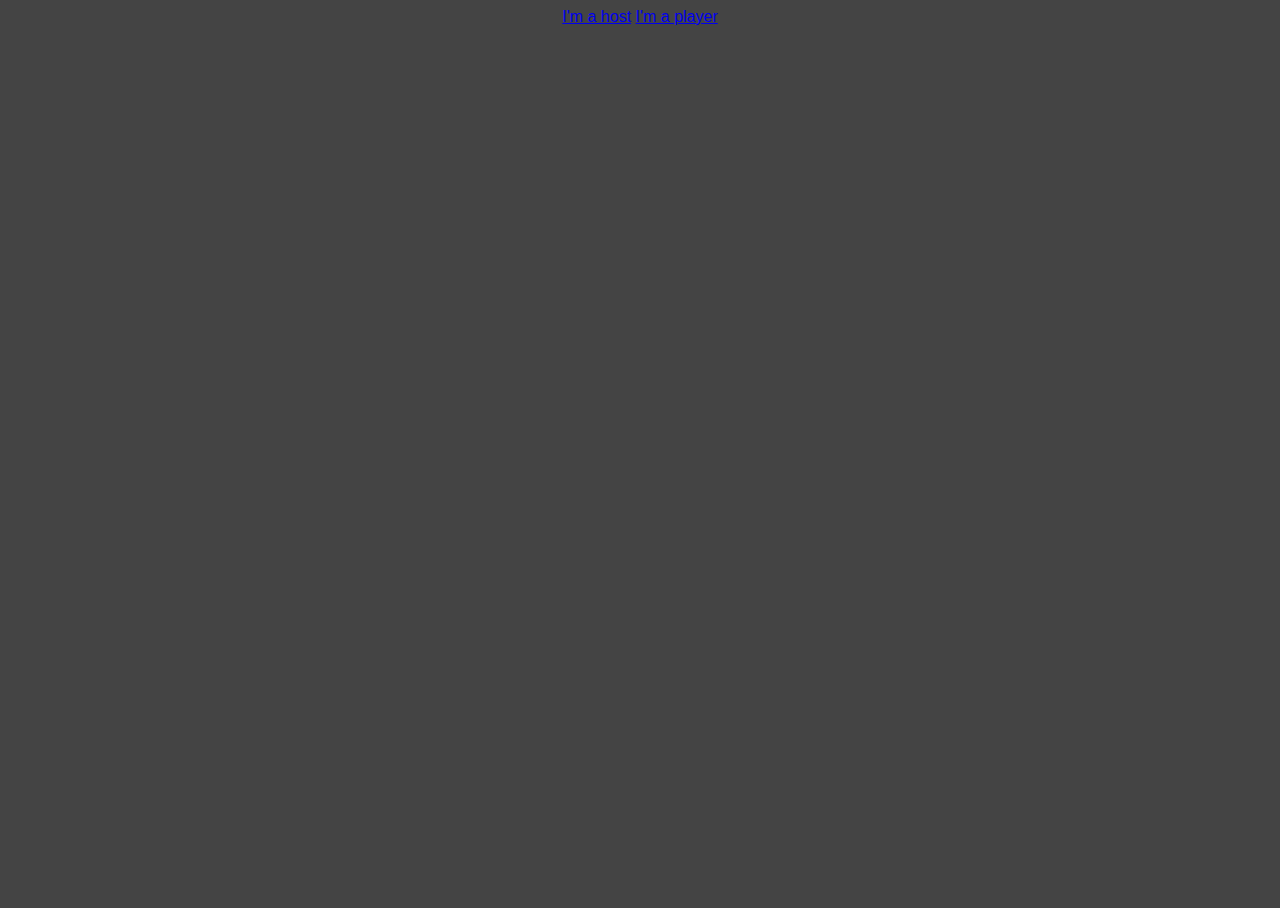
<file: templates/index.html>
<!DOCTYPE html>
<html lang="en">
<head>
    <meta charset="utf-8">
    <meta name="viewport" content="width=device-width, initial-scale=1, shrink-to-fit=no">
    <script src="https://code.jquery.com/jquery-3.3.1.slim.min.js"
            integrity="sha384-q8i/X+965DzO0rT7abK41JStQIAqVgRVzpbzo5smXKp4YfRvH+8abtTE1Pi6jizo"
            crossorigin="anonymous"></script>
    <script src="https://cdnjs.cloudflare.com/ajax/libs/popper.js/1.14.3/umd/popper.min.js"
            integrity="sha384-ZMP7rVo3mIykV+2+9J3UJ46jBk0WLaUAdn689aCwoqbBJiSnjAK/l8WvCWPIPm49"
            crossorigin="anonymous"></script>
    <script src="https://stackpath.bootstrapcdn.com/bootstrap/4.1.3/js/bootstrap.min.js"
            integrity="sha384-ChfqqxuZUCnJSK3+MXmPNIyE6ZbWh2IMqE241rYiqJxyMiZ6OW/JmZQ5stwEULTy"
            crossorigin="anonymous"></script>
    <link href="https://fonts.googleapis.com/css?family=Lato:400,700&amp;subset=latin-ext" rel="stylesheet">
    <link rel="stylesheet" href="https://stackpath.bootstrapcdn.com/bootstrap/4.1.3/css/bootstrap.min.css"
          integrity="sha384-MCw98/SFnGE8fJT3GXwEOngsV7Zt27NXFoaoApmYm81iuXoPkFOJwJ8ERdknLPMO" crossorigin="anonymous">
    <link rel="stylesheet" href="static/style.css"/>
    <title>Cards against humanity</title>

</head>
<body style="height: 100%;">
<div class="h-100 row align-items-center" style="margin:0;">
    <div class="col" style="text-align: center;">
        <a class="btn btn-primary" href="/desktop.html">I'm a host</a>
        <a class="btn btn-primary" href="/player.html">I'm a player</a>
    </div>
</div>
</body>
</html>
</file>
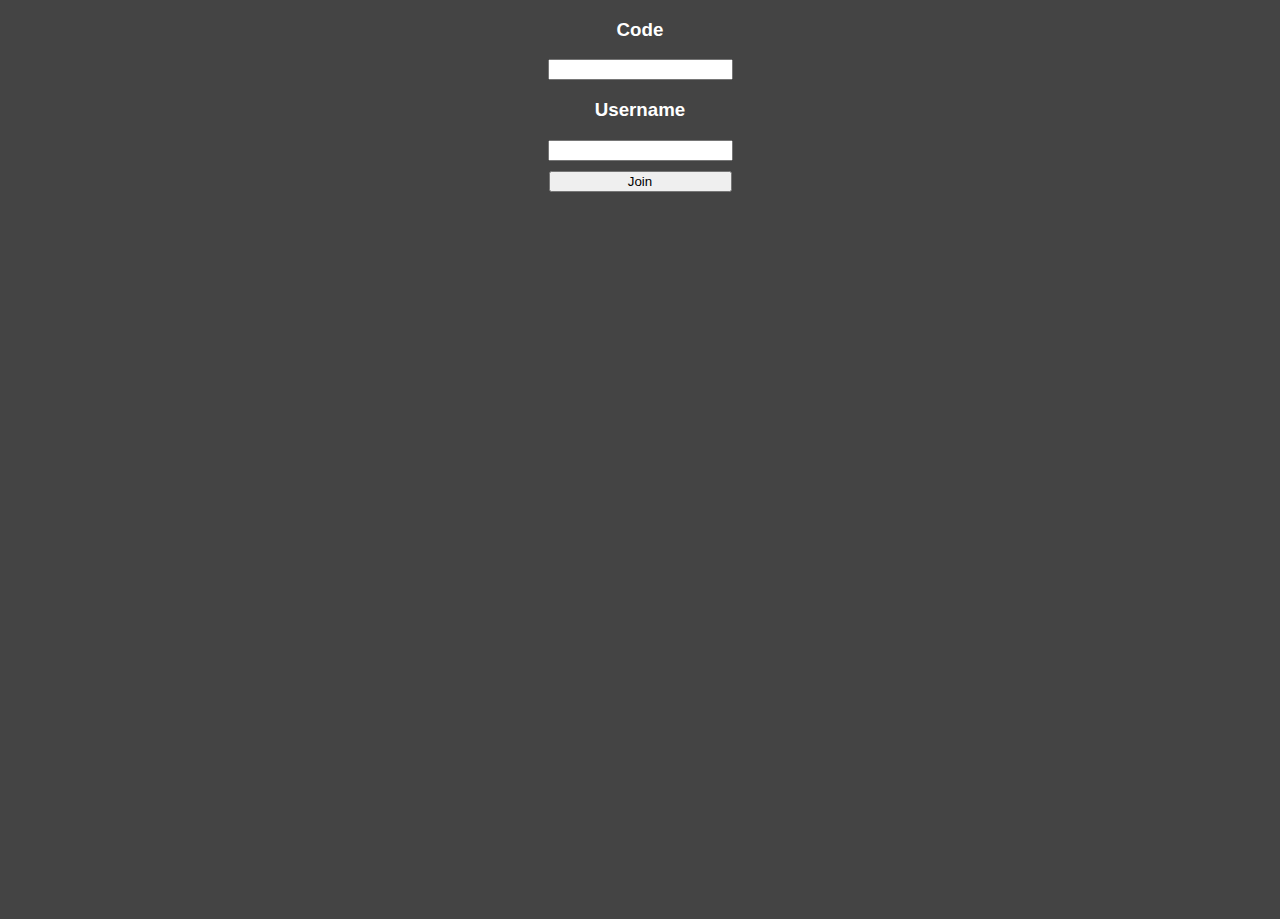
<file: templates/player.html>
<!DOCTYPE html>
<html lang="en">
<head>
    <meta charset="utf-8">
    <meta name="viewport" content="width=device-width, initial-scale=1, shrink-to-fit=no">
    <title>Cards against humanity</title>
    <script src="https://code.jquery.com/jquery-3.3.1.slim.min.js"
            integrity="sha384-q8i/X+965DzO0rT7abK41JStQIAqVgRVzpbzo5smXKp4YfRvH+8abtTE1Pi6jizo"
            crossorigin="anonymous"></script>
    <script src="https://cdnjs.cloudflare.com/ajax/libs/popper.js/1.14.3/umd/popper.min.js"
            integrity="sha384-ZMP7rVo3mIykV+2+9J3UJ46jBk0WLaUAdn689aCwoqbBJiSnjAK/l8WvCWPIPm49"
            crossorigin="anonymous"></script>
    <script src="https://stackpath.bootstrapcdn.com/bootstrap/4.1.3/js/bootstrap.min.js"
            integrity="sha384-ChfqqxuZUCnJSK3+MXmPNIyE6ZbWh2IMqE241rYiqJxyMiZ6OW/JmZQ5stwEULTy"
            crossorigin="anonymous"></script>
    <link href="https://fonts.googleapis.com/css?family=Lato:400,700&amp;subset=latin-ext" rel="stylesheet">
    <link rel="stylesheet" href="https://stackpath.bootstrapcdn.com/bootstrap/4.1.3/css/bootstrap.min.css"
          integrity="sha384-MCw98/SFnGE8fJT3GXwEOngsV7Zt27NXFoaoApmYm81iuXoPkFOJwJ8ERdknLPMO" crossorigin="anonymous">
    <link rel="stylesheet" href="static/style.css"/>
    <script src="static/player.js"></script>
    <script src="static/wakelock.js"></script>
</head>
<body style="height: 100%;">
<div id="center-container" class="h-100 row align-items-center container">
    <div class="col" style="text-align: center;">
        <div id="join-container" class="animate">
            <h3>Code</h3><input id="session-code"><br>
            <h3>Username</h3><input id="username"><br>
            <button id="create-session" class="btn btn-primary" style="width:183px; margin-top:10px;"
                    onclick="joinSession($('#session-code').val(), $('#username').val())">
                Join
            </button>
        </div>
        <div id="ready-container" class="animate fade-out" style="display: none;">
            <button id="ready" class="btn btn-primary" style="width:183px; margin-top:10px;"
                    onclick="setReady(true)">
                I'm ready
            </button>
        </div>
        <div id="wait-container" class="animate fade-out" style="display: none;">
            <h3>Waiting for other players</h3>
        </div>

        <div class="row justify-content-center card-container animate fade-out" id="card-container"
             style="display: none;">
        </div>
    </div>
</div>
</body>
</html>
</file>
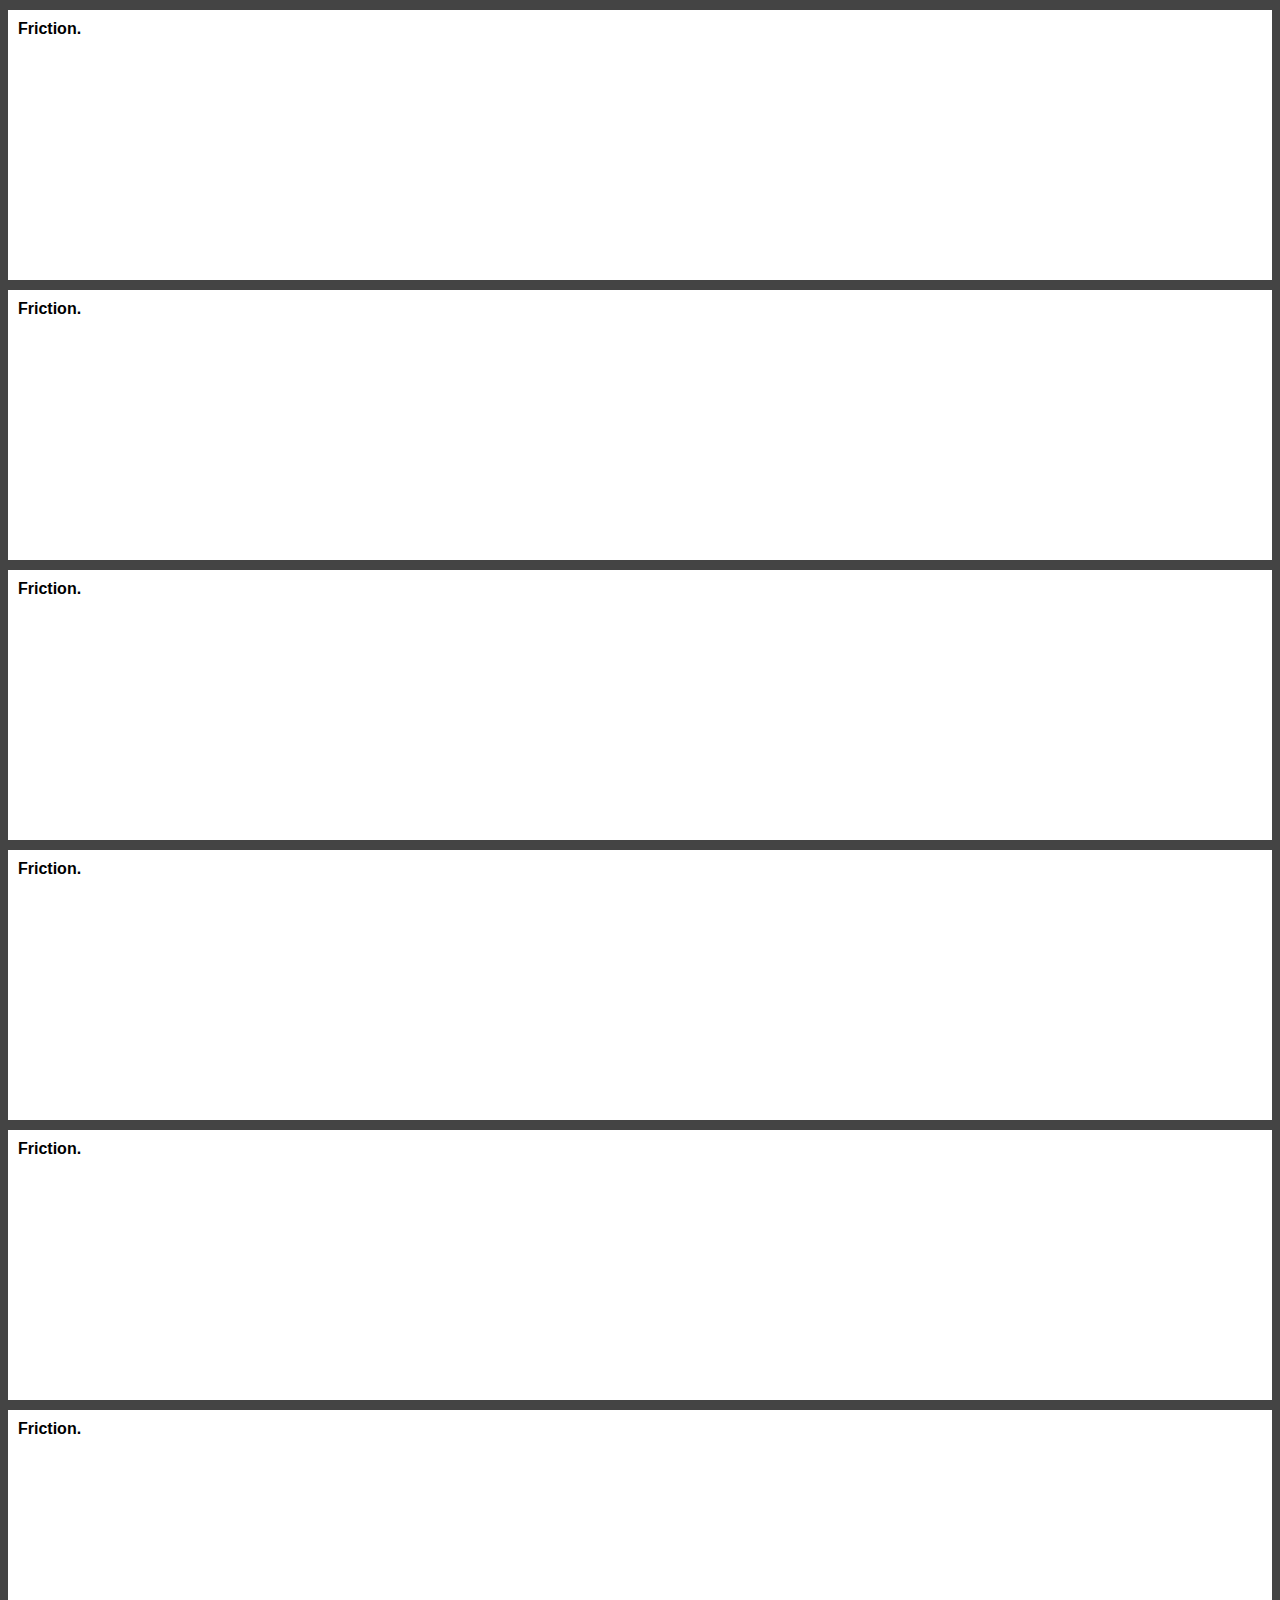
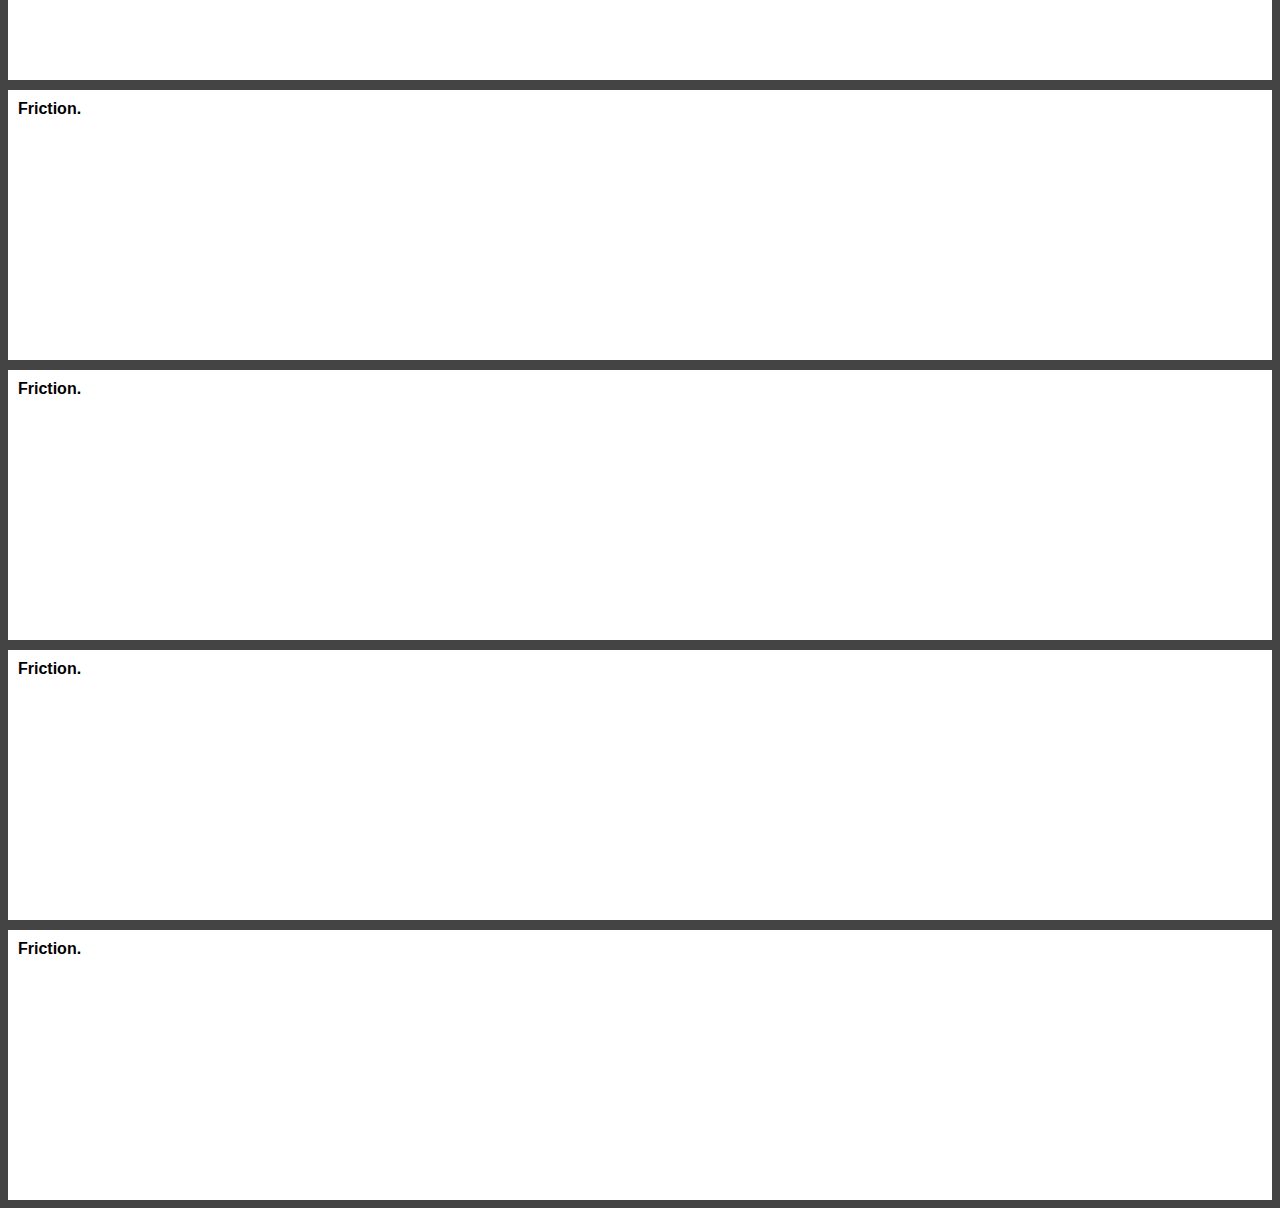
<file: templates/static/player.html>
<!DOCTYPE html>
<html lang="en">
<head>
    <meta charset="utf-8">
    <meta name="viewport" content="width=device-width, initial-scale=1, shrink-to-fit=no">
    <title>Cards against humanity</title>
    <script src="https://code.jquery.com/jquery-3.3.1.slim.min.js"
            integrity="sha384-q8i/X+965DzO0rT7abK41JStQIAqVgRVzpbzo5smXKp4YfRvH+8abtTE1Pi6jizo"
            crossorigin="anonymous"></script>
    <script src="https://cdnjs.cloudflare.com/ajax/libs/popper.js/1.14.3/umd/popper.min.js"
            integrity="sha384-ZMP7rVo3mIykV+2+9J3UJ46jBk0WLaUAdn689aCwoqbBJiSnjAK/l8WvCWPIPm49"
            crossorigin="anonymous"></script>
    <script src="https://stackpath.bootstrapcdn.com/bootstrap/4.1.3/js/bootstrap.min.js"
            integrity="sha384-ChfqqxuZUCnJSK3+MXmPNIyE6ZbWh2IMqE241rYiqJxyMiZ6OW/JmZQ5stwEULTy"
            crossorigin="anonymous"></script>
    <link href="https://fonts.googleapis.com/css?family=Lato:400,700&amp;subset=latin-ext" rel="stylesheet">
    <link rel="stylesheet" href="https://stackpath.bootstrapcdn.com/bootstrap/4.1.3/css/bootstrap.min.css"
          integrity="sha384-MCw98/SFnGE8fJT3GXwEOngsV7Zt27NXFoaoApmYm81iuXoPkFOJwJ8ERdknLPMO" crossorigin="anonymous">
    <style>
        body {
            background: #444444;
        }

        .card {
            background: white;
            color: black;
            min-height: 250px;
            padding: 10px;
            margin-top: 10px;
            font-weight: 700;
            font-family: 'Helvetica', 'Lato', sans-serif;
        }
    </style>
</head>
<body>
<!--<div class="container mx-auto">-->
<!--<div class="flex flex-wrap">-->
<!--<div class="w-1/2 sm:w-1/2 md:w-1/3 lg:w-1/6 xl:w-1/6 mb-4">-->
<!--<div class="max-w-sm rounded overflow-hidden shadow-lg bg-black text-white" style="height: 300px;">-->
<!--TEST-->
<!--</div>-->
<!--</div>-->
<!--<div class="w-1/2 sm:w-1/2 md:w-1/3 lg:w-1/6 xl:w-1/6 mb-4 bg-black text-white">2</div>-->
<!--<div class="w-1/2 sm:w-1/2 md:w-1/3 lg:w-1/6 xl:w-1/12 mb-4 bg-grey">1</div>-->
<!--<div class="w-1/2 sm:w-1/2 md:w-1/3 lg:w-1/6 xl:w-1/12 mb-4 bg-grey-light">2</div>-->
<!--<div class="w-1/2 sm:w-1/2 md:w-1/3 lg:w-1/6 xl:w-1/12 mb-4 bg-grey">1</div>-->
<!--<div class="w-1/2 sm:w-1/2 md:w-1/3 lg:w-1/6 xl:w-1/12 mb-4 bg-grey-light">2</div>-->
<!--<div class="w-1/2 sm:w-1/2 md:w-1/3 lg:w-1/6 xl:w-1/12 mb-4 bg-grey">1</div>-->
<!--<div class="w-1/2 sm:w-1/2 md:w-1/3 lg:w-1/6 xl:w-1/12 mb-4 bg-grey-light">2</div>-->
<!--<div class="w-1/2 sm:w-1/2 md:w-1/3 lg:w-1/6 xl:w-1/12 mb-4 bg-grey">1</div>-->
<!--<div class="w-1/2 sm:w-1/2 md:w-1/3 lg:w-1/6 xl:w-1/12 mb-4 bg-grey-light">2</div>-->
<!--</div>-->
<!--</div>-->
<div class="container card-container">
    <div class="row justify-content-center">
        <div class="col-6 col-sm-4 col-md-2">
            <div class="card">
                Friction.
            </div>
        </div>
        <div class="col-6 col-sm-4 col-md-2">
            <div class="card">
                Friction.
            </div>
        </div>
        <div class="col-6 col-sm-4 col-md-2">
            <div class="card">
                Friction.
            </div>
        </div>
        <div class="col-6 col-sm-4 col-md-2">
            <div class="card">
                Friction.
            </div>
        </div>
        <div class="col-6 col-sm-4 col-md-2">
            <div class="card">
                Friction.
            </div>
        </div>
        <div class="col-6 col-sm-4 col-md-2">
            <div class="card">
                Friction.
            </div>
        </div>
        <div class="col-6 col-sm-4 col-md-2">
            <div class="card">
                Friction.
            </div>
        </div>
        <div class="col-6 col-sm-4 col-md-2">
            <div class="card">
                Friction.
            </div>
        </div>
        <div class="col-6 col-sm-4 col-md-2">
            <div class="card">
                Friction.
            </div>
        </div>
        <div class="col-6 col-sm-4 col-md-2">
            <div class="card">
                Friction.
            </div>
        </div>
    </div>
</div>
</body>
</html>
</file>
<file: templates/static/style.css>
body {
    background: #444444;
    font-family: 'Helvetica', 'Lato', sans-serif;
    color: white;
}

html {
    height: 100%;
}

.card {
    background: white;
    color: black;
    min-height: 250px;
    padding: 10px;
    font-weight: 700;
    text-align: left;
    cursor: pointer;
    margin: 10px auto auto;
}

.desktop-card {
    margin: 10px;
    display: inline-block;
    vertical-align: middle;
    width:180px;
}

.question-card {
    background-color: black;
    color: white;
}

#question-container {
    margin: auto;
}

button:focus {
    outline: none !important;
}

.animate {
    -webkit-transition: all 0.3s;
    -moz-transition: all 0.3s;
    -ms-transition: all 0.3s;
    -o-transition: all 0.3s;
    transition: all 0.3s;
}

.fade-out {
    opacity: 0;
    margin-bottom: 30px;
}

#code-container {
    color: white;
}

#code {
    font-family: Consolas, Menlo, Monaco, Lucida Console, Liberation Mono, DejaVu Sans Mono, Bitstream Vera Sans Mono, Courier New, monospace, serif;
}

.modal {
    color: black;
}

#invite-qr-code img {
    margin: auto;
}

#center-container {
    margin: auto;
}

#create-session-container {
    margin: 0;
}

.scoreboard {
    position: fixed;
    bottom: 0;
    text-align: left;
    width: 15% !important;
}
</file>
